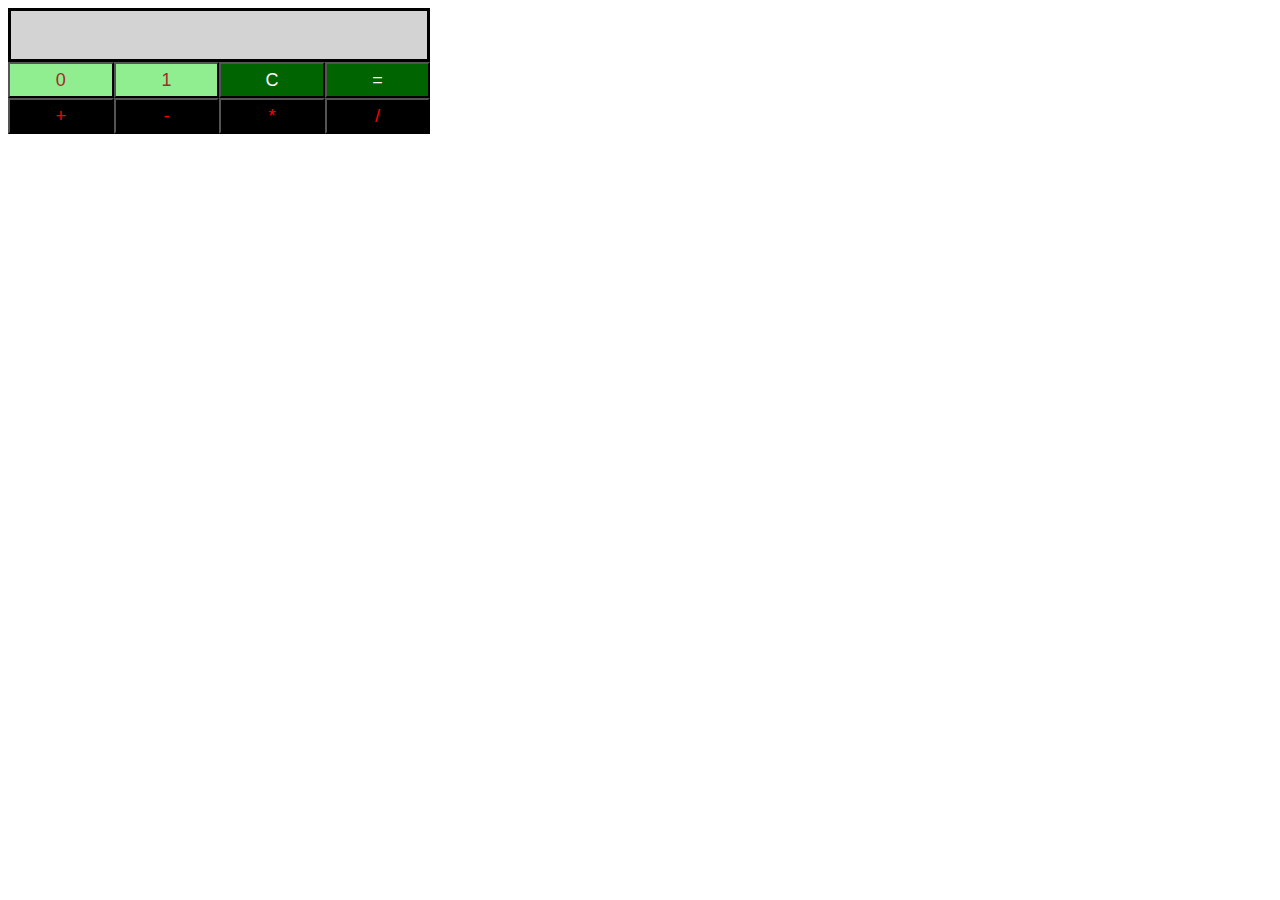
<file: Tutorials/10 Days of Javascript/Day9/index.html>
<!DOCTYPE html>
<html>
    <head>
        <meta charset="utf-8">
        <title>Binary Calculator</title>
        <link rel="stylesheet" href="css/binaryCalculator.css" type="text/css">
    </head>
    
    <body>
        <div>
            <div id="res">
            </div>
            <div id="btns" onclick="calculator.click(event);">
                <button id="btn0">0</button>
                <button id="btn1">1</button>
                <button id="btnClr">C</button>
                <button id="btnEql">=</button>
                <button id="btnSum">+</button>
                <button id="btnSub">-</button>
                <button id="btnMul">*</button>
                <button id="btnDiv">/</button>
            </div>
        </div>
    	<script src="js/binaryCalculator.js" type="text/javascript"></script>
    </body>
</html>
</file>
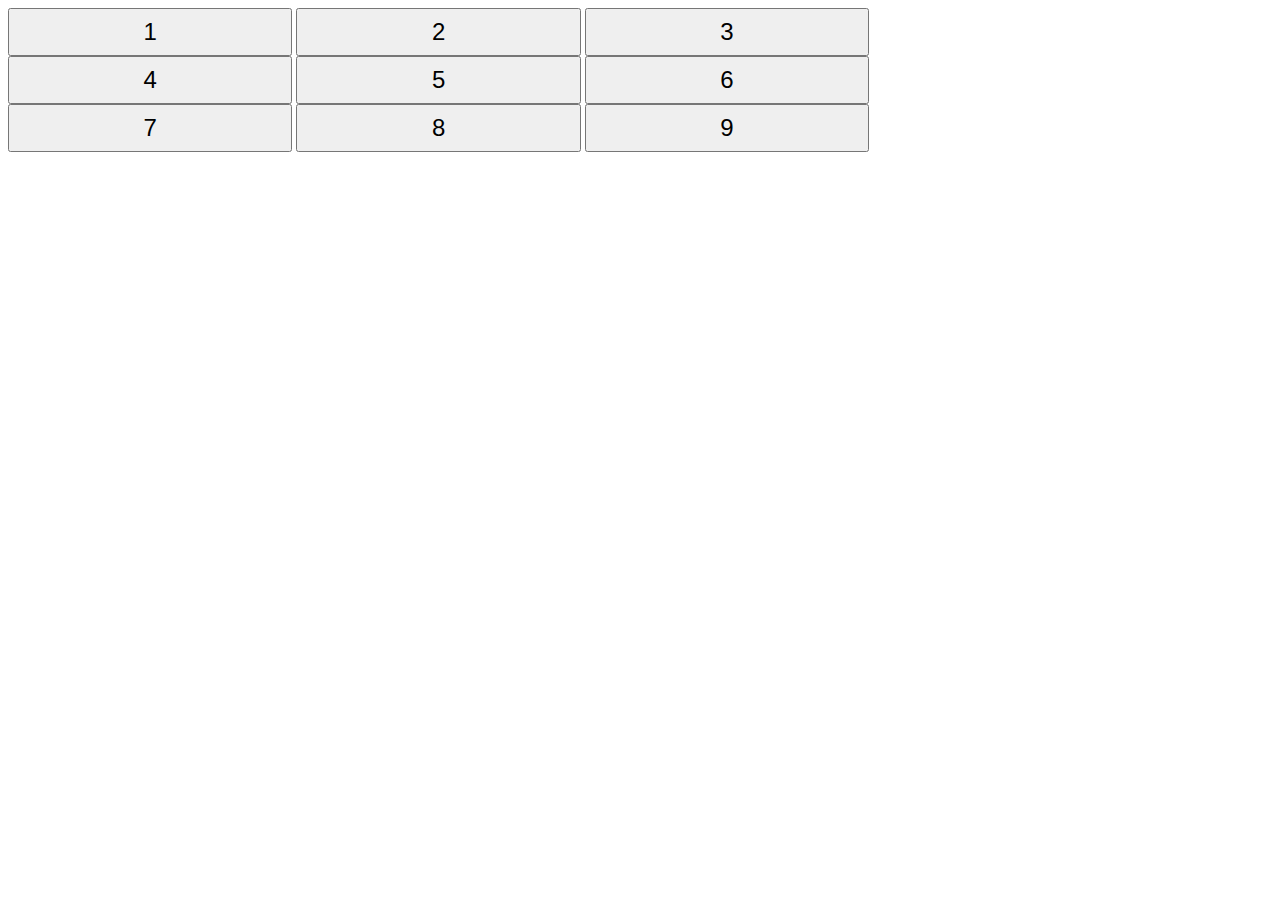
<file: Tutorials/10 Days of Javascript/Day8/buttonRotation/index.html>
<html lang="en">
<head>
  <meta charset="utf-8">

  <title>Button Grid</title>
  <meta name="description" content="Button grid rotation exercise">
  <meta name="author" content="Susanna Nevalainen">

  <link rel="stylesheet" href="css/buttonsGrid.css" type="text/css">

</head>

<body>
    <div id="container">
    <div>
        <button id="btn1" class="btn">1</button>
        <button id="btn2" class="btn">2</button>
        <button id="btn3" class="btn">3</button>
    </div>
    <div>
        <button id="btn4" class="btn">4</button>
        <button id="btn5" class="btn">5</button>
        <button id="btn6" class="btn">6</button>
    </div>
    <div>
        <button id="btn7" class="btn">7</button>
        <button id="btn8" class="btn">8</button>
        <button id="btn9" class="btn">9</button>
    </div>
    </div>
    <script src="js/buttonsGrid.js" type="text/javascript"></script>
</body>
</html>
</file>
<file: Tutorials/10 Days of Javascript/Day9/css/binaryCalculator.css>
body {
    width: 33%
}

#res {
    background-color: lightgray;
    border-style: solid;
    height: 48px;
    font-size: 20px;
}

#btn0, #btn1 {
    background-color: lightgreen;
    color: brown;
}

#btnClr, #btnEql {
    background-color: darkgreen;
    color: white;
}

#btnSum, #btnSub, #btnMul, #btnDiv {
    background-color: black;
    color: red;
}

#btns > button {
    width: 25%;
    height: 36px;
    font-size: 18px;
    margin: 0px;
    float: left;
}
</file>
<file: Tutorials/10 Days of Javascript/Day8/buttonRotation/css/buttonsGrid.css>
#container {
    width: 75%;
    position: relative;
}

.btn {
    width: 30%;
    height: 48px;
    font-size: 24px;
}
</file>
